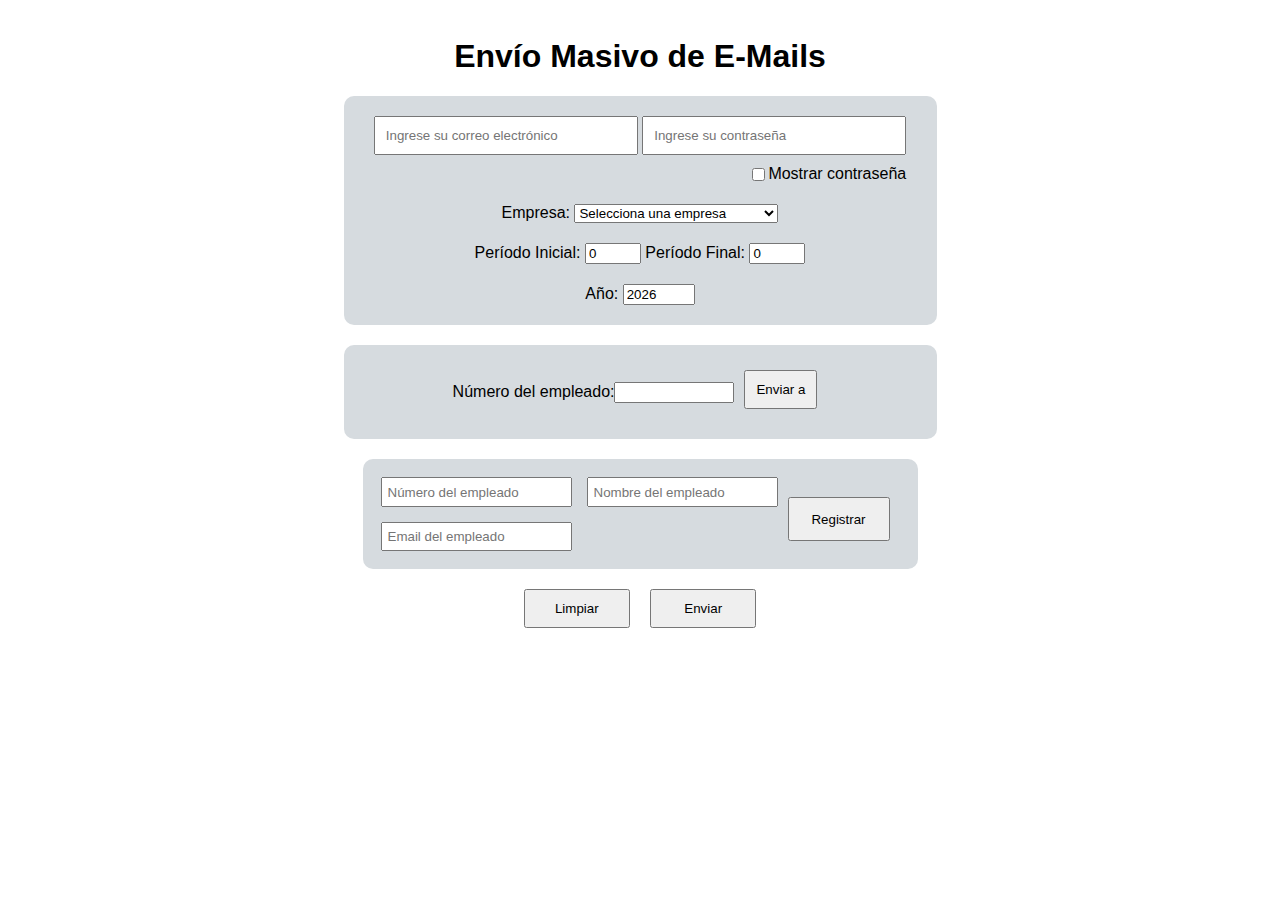
<file: static/index.html>
<!DOCTYPE html>
<html lang="en">

<head>
    <meta charset="UTF-8">
    <meta name="viewport" content="width=device-width, initial-scale=1.0">
    <link rel="stylesheet" href="https://bootswatch.com/5/sandstone/bootstrap.min.css">
    <link rel="stylesheet" href="/static/styles.css">
    <link rel="stylesheet" href="https://cdnjs.cloudflare.com/ajax/libs/font-awesome/4.7.0/css/font-awesome.min.css">
    <link rel="icon" href="/static/image.ico">
    <title>Ecobajatours Email's</title>
</head>

<body class="bg">

    <h1 id="title">Envío Masivo de E-Mails</h1>
    <div class="div-enter-data">
        <div class="div-enter-data"
            style="background-color: #d6dbdf; width: 553px; padding: 20px; border-radius: 10px;">
            <form id="dataForm">
                <input class="input-enter clear-input" type="email" id="email"
                    placeholder="Ingrese su correo electrónico" />
                <input class="input-enter clear-input" type="password" id="pass" name="password" minlength="8" required
                    autocomplete="on" placeholder="Ingrese su contraseña" />
                <div style="display: flex;  justify-content: flex-end; padding-top: 10px;">
                    <input type="checkbox" id="showPass">
                    <label for="showPass">Mostrar contraseña</label>
                </div>
            </form>
            <div>
                <label for="">Empresa: </label>
                <select class="option" id="company">
                    <option class="emty">Selecciona una empresa</option>
                    <option class="juanita">ctBAJA_PACK_SA_LAPQ</option>
                    <option class="juanita">ctBAJA_PACK_SA_CULQ</option>
                    <option class="juanita">ctECO_BAJA_TOURS_NM</option>
                    <option class="claudia">ctECO_BAJA_TOURS_2020Q</option>
                    <option class="iliana">ctTRANSPORTE_ULPZS</option>
                    <option class="claudia emty">ctTRANPORTE_URBA_2022</option>
                    <option class="emty">prueba</option>
                </select>
            </div>
            <div>
                <label for="">Período Inicial: </label>
                <input type="number" id="period" name="period" min="1" max="53" value="0" />
                <label for="">Período Final: </label>
                <input type="number" id="period-end" name="period-end" min="1" max="53" value="0" />
            </div>
            <div>
                <label for="">Año: </label>
                <input type="number" id="year" name="year" min="1900" max="2100" />
            </div>
        </div>

        <div
            style="display: flex; width: 553px; align-items: center; justify-content: center; background-color: #d6dbdf; padding: 20px; border-radius: 10px;">
            <label for="">Número del empleado: </label>
            <input class="clear-input" style="width: 7rem;" type="text" id="num_employee" name="num_employee" min="0"
                max="9999">
            <button style="margin-top: 5px;" class="btn btn-outline-primary" id="submitButtonSelect">Enviar a</button>
        </div>

        <div class="container-reg">
            <div class="container-register">
                <input type="text" class="btn-register clear-input" name="num_employee_to_register"
                    id="num_employee_to_register" placeholder="Número del empleado">
                <input type="text" class="btn-register clear-input" name="name_employee" id="name_employee"
                    placeholder="Nombre del empleado">
                <input type="text" class="btn-register clear-input" name="email_employee" id="email_employee"
                    placeholder="Email del empleado">
                <!-- <input type="text" class="btn-register" name="company_employee" id="company_employee" placeholder="Empresa del empleado"> -->
            </div>
            <div id="container-buttton">
                <button class="btn btn-outline-primary update-employee" id="submitButton_register">Registrar</button>

            </div>
        </div>
    </div>
    <div class="div-button">
        <button class="btn btn-outline-warning" onclick="clearInput()">Limpiar</button>
        <button class="btn btn-outline-success" id="submitButton">Enviar</button>

    </div>

    <div class="list-employee">
        <ul id="employeeList">

        </ul>
    </div>
    <script src="/static/main.js"></script>

    <script>
        // Script para poner el año actual por defecto
        // Obtener el año actual
        const currentYear = new Date().getFullYear();
        const inputName = document.getElementById('name_employee');
        console.log(currentYear)

        //Declarando una constante para obtener el valor del periodo inicial
        const inputPeriodInitial = document.getElementById("period");
        //Declarando una constante para inicializar el input final
        const inputPeriodEnd = document.getElementById("period-end");
        //Constante para obtener el email del empleado
        const inputEmailEmployee = document.getElementById("email_employee");


        // Establecer el límite superior en el campo de entrada
        document.getElementById('year').max = currentYear;
        // Enviar el año actual al input
        document.getElementById('year').value = currentYear;
        
        const checkbox = document.getElementById('showPass');
        const passwordInput = document.getElementById('pass');

        //función para ocultar la contranseña
        checkbox.addEventListener('change', function () {
            if (checkbox.checked) {
                passwordInput.type = 'text'; // Muestra la contraseña
            } else {
                passwordInput.type = 'password'; // Oculta la contraseña
            }
        });

        //Hacer el texto en mayusculas es el nombre
        inputName.addEventListener('input', function () {
            this.value = this.value.toUpperCase()
        })

        // Función para tener el mismo periodo en los dos campos
        inputPeriodInitial.addEventListener("input", (event) => {
            // El valor actual del input
            const valuePeriod = event.target.value;
            inputPeriodEnd.value = valuePeriod;
        });


        //Función para comparar el periodo inicial y final
        inputPeriodEnd.addEventListener("input", (event) => {

            //si el periodo final es mayor que el periodo inicial
            //lanzar una alerta
            let periodOne = parseInt(inputPeriodInitial.value, 10);
            let periodTwo = parseInt(inputPeriodEnd.value, 10);

            //Condición para comparar los dos periodos
            if (periodOne > periodTwo) {
                alert("El periodo final no puede ser menor al periodo inicial")
                inputPeriodEnd.value = inputPeriodInitial.value;
            }

        });

        // Función para eliminar los espacios en blanco
        inputEmailEmployee.addEventListener("input", (event) => {
            const { value } = event.target;
            if (value && typeof value === 'string') {
                event.target.value = value.replace(/\s+/g, ''); // Esto elimina todos los espacios
            }
        });

    </script>
</body>

</html>
</file>
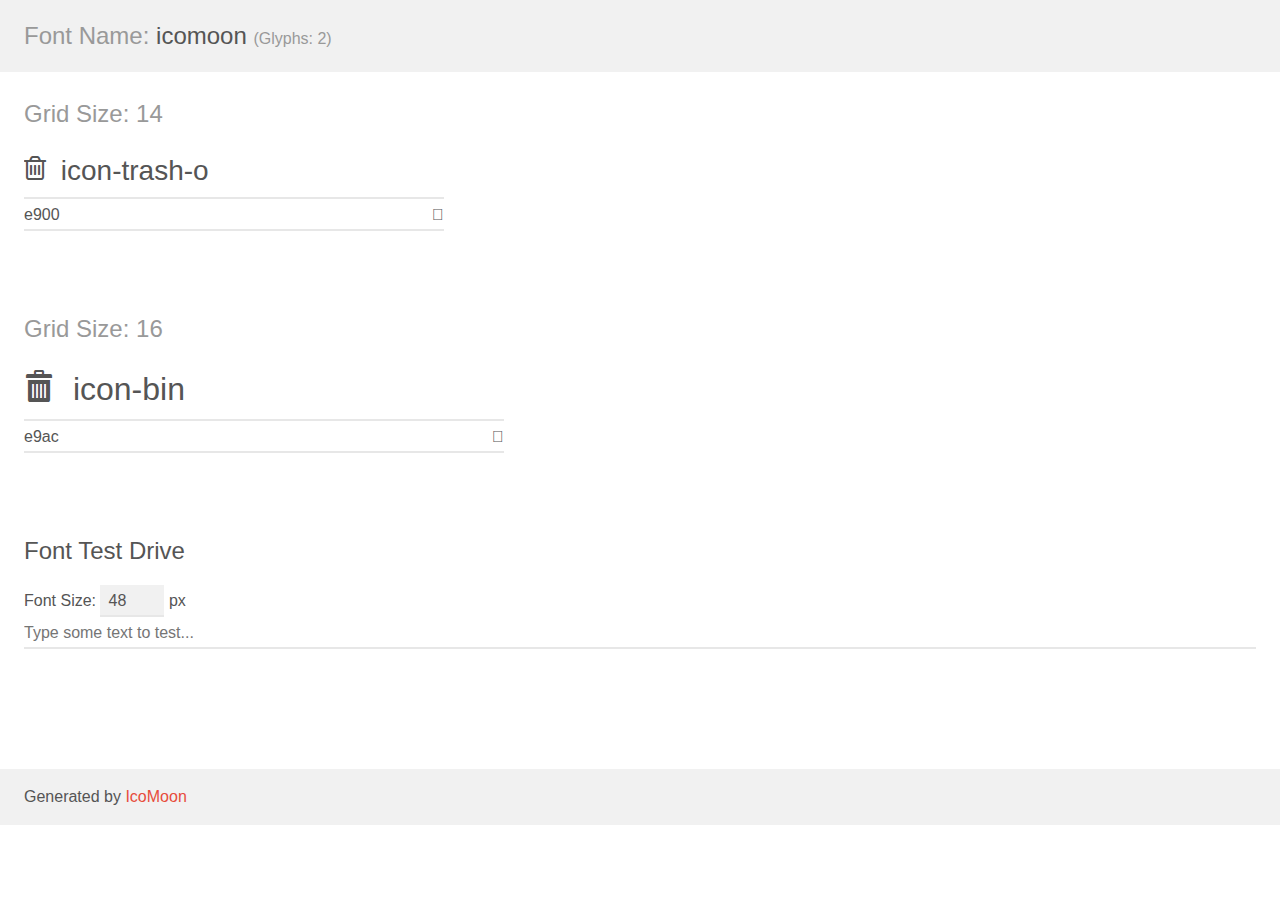
<file: Nueva carpeta/icomoon/demo.html>
<!doctype html>
<html>
<head>
    <meta charset="utf-8">
    <title>IcoMoon Demo</title>
    <meta name="description" content="An Icon Font Generated By IcoMoon.io">
    <meta name="viewport" content="width=device-width, initial-scale=1">
    <link rel="stylesheet" href="demo-files/demo.css">
    <link rel="stylesheet" href="style.css"></head>
<body>
    <div class="bgc1 clearfix">
        <h1 class="mhmm mvm"><span class="fgc1">Font Name:</span> icomoon <small class="fgc1">(Glyphs:&nbsp;2)</small></h1>
    </div>
    <div class="clearfix mhl ptl">
        <h1 class="mvm mtn fgc1">Grid Size: 14</h1>
        <div class="glyph fs1">
            <div class="clearfix bshadow0 pbs">
                <span class="icon-trash-o"></span>
                <span class="mls"> icon-trash-o</span>
            </div>
            <fieldset class="fs0 size1of1 clearfix hidden-false">
                <input type="text" readonly value="e900" class="unit size1of2" />
                <input type="text" maxlength="1" readonly value="&#xe900;" class="unitRight size1of2 talign-right" />
            </fieldset>
            <div class="fs0 bshadow0 clearfix hidden-true">
                <span class="unit pvs fgc1">liga: </span>
                <input type="text" readonly value="" class="liga unitRight" />
            </div>
        </div>
    </div>
    <div class="clearfix mhl ptl">
        <h1 class="mvm mtn fgc1">Grid Size: 16</h1>
        <div class="glyph fs2">
            <div class="clearfix bshadow0 pbs">
                <span class="icon-bin"></span>
                <span class="mls"> icon-bin</span>
            </div>
            <fieldset class="fs0 size1of1 clearfix hidden-false">
                <input type="text" readonly value="e9ac" class="unit size1of2" />
                <input type="text" maxlength="1" readonly value="&#xe9ac;" class="unitRight size1of2 talign-right" />
            </fieldset>
            <div class="fs0 bshadow0 clearfix hidden-true">
                <span class="unit pvs fgc1">liga: </span>
                <input type="text" readonly value="bin, trashcan" class="liga unitRight" />
            </div>
        </div>
    </div>

    <!--[if gt IE 8]><!-->
    <div class="mhl clearfix mbl">
        <h1>Font Test Drive</h1>
        <label>
            Font Size: <input id="fontSize" type="number" class="textbox0 mbm"
            min="8" value="48" />
            px
        </label>
        <input id="testText" type="text" class="phl size1of1 mvl"
        placeholder="Type some text to test..." value=""/>
        <div id="testDrive" class="icon-" style="font-family: icomoon">&nbsp;
        </div>
    </div>
    <!--<![endif]-->
    <div class="bgc1 clearfix">
        <p class="mhl">Generated by <a href="https://icomoon.io/app">IcoMoon</a></p>
    </div>

    <script src="demo-files/demo.js"></script>
</body>
</html>
</file>
<file: static/styles.css>
html,
body {

    font-family: Helvetica, Arial, sans-serif;
    display: grid;

}

#title {
    text-align: center;
    margin-top: 30px;
}

.div-enter-data {
    display: grid;
    gap: 20px;
    grid-template-columns: 1fr;
    /* Una columna */
    place-items: center;
}

.div-button {
    display: grid;
    grid-template-columns: .1fr 0.1fr;
    justify-content: center;
}

.list-employee {
    display: grid;
    place-items: center; /* Centra el contenido horizontal y verticalmente */
    justify-self: center;
    width: 25rem;
    
}

.btn {
    margin: 10px;
    margin-top: 20px;
    padding: 10px;

}

.input-enter {
    width: 15rem;
    padding: 10px;
}


/*-----*/
/* Estilos para la barra de navegación */
nav {
    background-color: #333;
    /* Color de fondo oscuro */
    padding: 10px;
    /* Espacio alrededor de los enlaces */

}

nav ul {
    list-style-type: none;
    /* Eliminar viñetas de la lista */
    margin: 0;
    padding: 0;
    display: flex;
    /* Alinear los enlaces en fila */
    justify-content: flex-end;
}

nav ul li {
    margin-right: 20px;
    /* Espacio entre los elementos de la lista */
}

nav ul li a {
    color: white;
    /* Color del texto */
    text-decoration: none;
    /* Quitar subrayado de los enlaces */
    font-weight: bold;
}

nav ul li a:hover {
    text-decoration: underline;
    /* Subrayar al pasar el mouse */
}

.container-register {
    display: grid;
    grid-template-columns: repeat(2, 1fr);
    /* Dos columnas de igual tamaño */
    grid-template-rows: repeat(2, auto);
    /* Tres filas automáticas */
    gap: 15px;

}

.container-reg {
    display: flex;
    background-color: #d6dbdf;
    padding: 18px;
    border-radius: 10px
}

#submitButton-register {
    margin-top: 23px;

}

#container-buttton {
    align-items: center;
    /* Centra verticalmente */
}

.btn-register {
    padding: 5px;
}

.juanita {
    background-color: #c9f6d6;
}

.claudia {
    background-color: #FFDAB9;
}

.iliana {
    background-color: #f6c9e9;
}

.emty {
    background-color: white;
}

#submitButton_register {
    width: 102px;
    height: 44px;
}

.items-li{
    margin-left: 8px;
    margin-right: 8px;
    padding: 12px;
    background-color: #525454;
    color: white;
    justify-self: center;
    
}

p{
    margin: 0;
}

.btn-delete{
    margin-top: 3px;
}

h5{
    margin-bottom: 0px;
    padding-bottom: -20px;
}

#employeeList{
    list-style-type: none; /* Quita los puntos de la lista */
    padding: 0;
    margin: 0;
}

.fade-out {
    opacity: 1;
    transition: opacity 0.5s ease-out; /* La animación durará 0.5 segundos */
}

.fade-out.hide {
    opacity: 0;
}
</file>
<file: Nueva carpeta/icomoon/demo-files/demo.css>
body {
  padding: 0;
  margin: 0;
  font-family: sans-serif;
  font-size: 1em;
  line-height: 1.5;
  color: #555;
  background: #fff;
}
h1 {
  font-size: 1.5em;
  font-weight: normal;
}
small {
  font-size: .66666667em;
}
a {
  color: #e74c3c;
  text-decoration: none;
}
a:hover, a:focus {
  box-shadow: 0 1px #e74c3c;
}
.bshadow0, input {
  box-shadow: inset 0 -2px #e7e7e7;
}
input:hover {
  box-shadow: inset 0 -2px #ccc;
}
input, fieldset {
  font-family: sans-serif;
  font-size: 1em;
  margin: 0;
  padding: 0;
  border: 0;
}
input {
  color: inherit;
  line-height: 1.5;
  height: 1.5em;
  padding: .25em 0;
}
input:focus {
  outline: none;
  box-shadow: inset 0 -2px #449fdb;
}
.glyph {
  font-size: 16px;
  width: 15em;
  padding-bottom: 1em;
  margin-right: 4em;
  margin-bottom: 1em;
  float: left;
  overflow: hidden;
}
.liga {
  width: 80%;
  width: calc(100% - 2.5em);
}
.talign-right {
  text-align: right;
}
.talign-center {
  text-align: center;
}
.bgc1 {
  background: #f1f1f1;
}
.fgc1 {
  color: #999;
}
.fgc0 {
  color: #000;
}
p {
  margin-top: 1em;
  margin-bottom: 1em;
}
.mvm {
  margin-top: .75em;
  margin-bottom: .75em;
}
.mtn {
  margin-top: 0;
}
.mtl, .mal {
  margin-top: 1.5em;
}
.mbl, .mal {
  margin-bottom: 1.5em;
}
.mal, .mhl {
  margin-left: 1.5em;
  margin-right: 1.5em;
}
.mhmm {
  margin-left: 1em;
  margin-right: 1em;
}
.mls {
  margin-left: .25em;
}
.ptl {
  padding-top: 1.5em;
}
.pbs, .pvs {
  padding-bottom: .25em;
}
.pvs, .pts {
  padding-top: .25em;
}
.unit {
  float: left;
}
.unitRight {
  float: right;
}
.size1of2 {
  width: 50%;
}
.size1of1 {
  width: 100%;
}
.clearfix:before, .clearfix:after {
  content: " ";
  display: table;
}
.clearfix:after {
  clear: both;
}
.hidden-true {
  display: none;
}
.textbox0 {
  width: 3em;
  background: #f1f1f1;
  padding: .25em .5em;
  line-height: 1.5;
  height: 1.5em;
}
#testDrive {
  display: block;
  padding-top: 24px;
  line-height: 1.5;
}
.fs0 {
  font-size: 16px;
}
.fs1 {
  font-size: 28px;
}
.fs2 {
  font-size: 32px;
}
</file>
<file: Nueva carpeta/icomoon/style.css>
@font-face {
  font-family: 'icomoon';
  src:  url('fonts/icomoon.eot?5kx7d8');
  src:  url('fonts/icomoon.eot?5kx7d8#iefix') format('embedded-opentype'),
    url('fonts/icomoon.ttf?5kx7d8') format('truetype'),
    url('fonts/icomoon.woff?5kx7d8') format('woff'),
    url('fonts/icomoon.svg?5kx7d8#icomoon') format('svg');
  font-weight: normal;
  font-style: normal;
  font-display: block;
}

[class^="icon-"], [class*=" icon-"] {
  /* use !important to prevent issues with browser extensions that change fonts */
  font-family: 'icomoon' !important;
  speak: never;
  font-style: normal;
  font-weight: normal;
  font-variant: normal;
  text-transform: none;
  line-height: 1;

  /* Better Font Rendering =========== */
  -webkit-font-smoothing: antialiased;
  -moz-osx-font-smoothing: grayscale;
}

.icon-trash-o:before {
  content: "\e900";
}
.icon-bin:before {
  content: "\e9ac";
}
</file>
